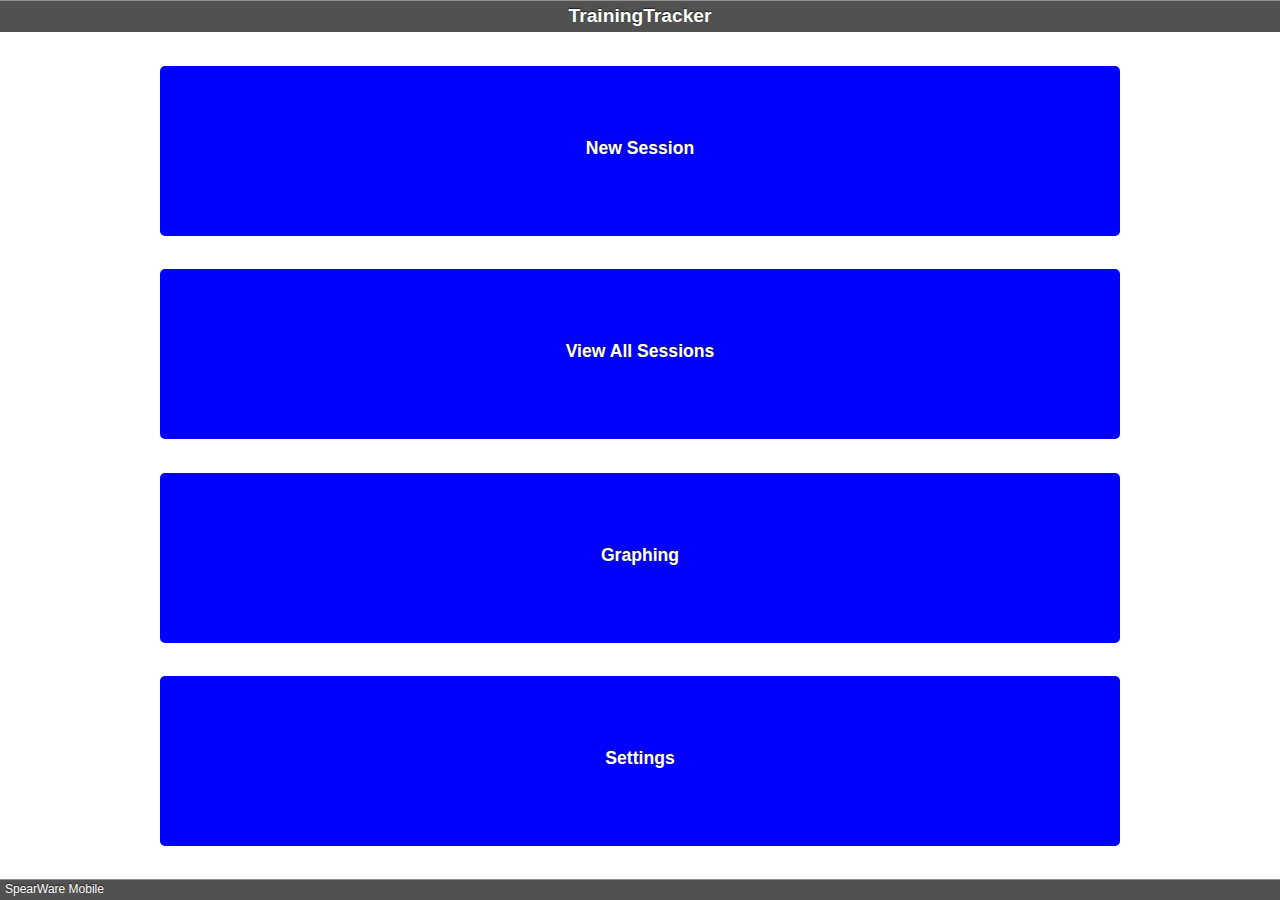
<file: assets/www/index.html>
<!DOCTYPE HTML>

<html>
  <head>
      <script type="text/javascript" charset="utf-8" src="cordova-1.8.1.js"></script>
	  <script type="text/javascript" charset="utf-8" src="functions.js"></script>
	  <script type="text/javascript" charset="utf-8">

		// Call onDeviceReady when PhoneGap is loaded.
		//
		// At this point, the document has loaded but phonegap has not.
		// When PhoneGap is loaded and talking with the native device,
		// it will call the event `deviceready`.
		// 
		document.addEventListener("deviceready", onDeviceReady, false);

		// PhoneGap is loaded and it is now safe to make calls PhoneGap methods
		//
		function onDeviceReady() {
			// Now safe to use the PhoneGap API
		}

      </script>

	  <link href="styles.css" rel="stylesheet" type="text/css">
  </head>
  <body onload="resizeElementHeight('contentholder')">
	<div id="container">
		<div id="header">
			<h1>TrainingTracker</h1>
		</div>
		<div id="contentholder">
			<div class="spacer"></div>
			<div class="menuButton">
			  <p class="menuButton"><a href="">New Session</a></p>
			</div>
			<div class="spacer"></div>
			<div class="menuButton">
			  <p class="menuButton"><a href="">View All Sessions</a></p>
			</div>
			<div class="spacer"></div>
			<div class="menuButton">
			  <p class="menuButton"><a href="">Graphing</a></p>
			</div>
			<div class="spacer"></div>
			<div class="menuButton">
			  <p class="menuButton"><a href="">Settings</a></p>
			</div>
			<div class="spacer"></div>
	</div>
	<div id="footer">
	<p>SpearWare Mobile</p>
	</div>
  </div>
    
 
  </body>
</html>
</file>
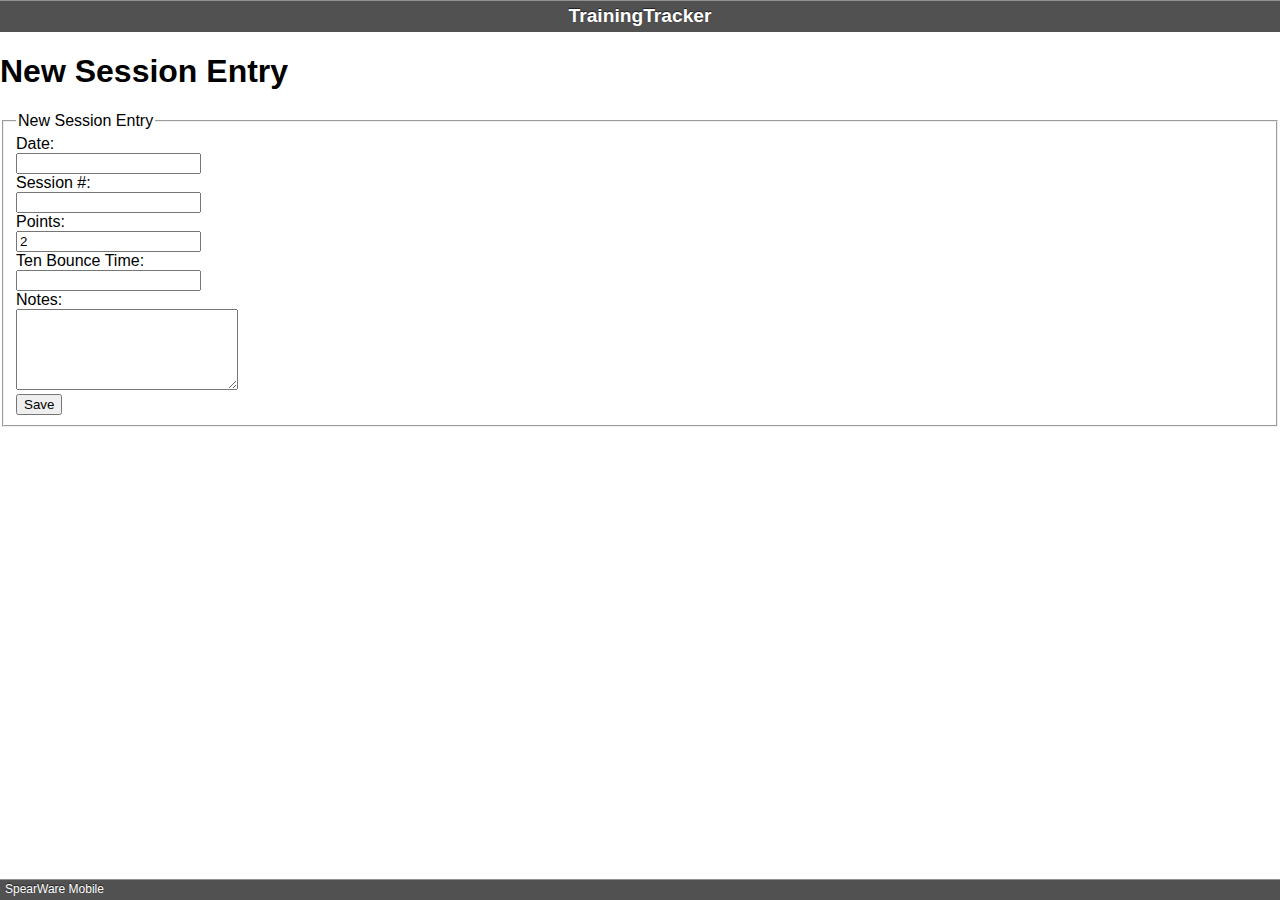
<file: assets/www/new_session.html>
<!DOCTYPE HTML>

<html>
  <head>
      <script type="text/javascript" charset="utf-8" src="cordova-1.8.1.js"></script>
	  <script type="text/javascript" charset="utf-8" src="functions.js"></script>
	  <script type="text/javascript" charset="utf-8" src="zepto.min.js"></script>
	  <script type="text/javascript" charset="utf-8">

		// Call onDeviceReady when PhoneGap is loaded.
		//
		// At this point, the document has loaded but phonegap has not.
		// When PhoneGap is loaded and talking with the native device,
		// it will call the event `deviceready`.
		// 
		document.addEventListener("deviceready", onDeviceReady, false);

		// PhoneGap is loaded and it is now safe to make calls PhoneGap methods
		//
		function onDeviceReady() {
			// Now safe to use the PhoneGap API
		}
		
		//function to validate positive floating numbers greater than 0
		function validatePositiveNum(num)
		{
			return num!="" && !isNaN(num) && num >= 0;
		}
		
		//function to validate form before submission
		function validateForm() {
			if (!validatePositiveNum(document.forms["frmNew"]["points"].value)) {
				alert("Points must be number greater than or equal to 0");
				return false;
			}
			if (isNaN(parseInt(document.forms["frmNew"]["session"].value))) {
				alert("Session must be number greater than or equal to 0");
				return false;
			}			
			return true;
		}

      </script>

	  <link href="styles.css" rel="stylesheet" type="text/css">
  </head>
  <body onload="resizeElementHeight('contentholder')">
	<div id="container">
		<div id="header">
			<h1>TrainingTracker</h1>
		</div>
		<div id="contentholder">
			<h1>New Session Entry</h1>
			<form name="frmNew" onsubmit="return validateForm()">
			<fieldset>
				<legend>New Session Entry</legend>
				<label for="datefield">Date:</label><br />
				<input type="text" name="datefield" /><br />
				<label for="session">Session #:</label><br />
				<input type="text" name="session" /><br />
				<label for="points">Points:</label><br />
				<input type="text" name="points" id="points" value="2"/><br />
				<label for="tenbounce">Ten Bounce Time:</label><br />
				<input type="text" name="tenbounce" /><br />
				<label for="notes">Notes:</label><br />
				<textarea cols="25" rows="5" name="notes"></textarea><br />
				<input type="submit" name="submitForm" value="Save" />
			</fieldset>
			</form>
		</div>
	<div id="footer">
	<p>SpearWare Mobile</p>
	</div>
  </div>
  </body>
</html>
</file>
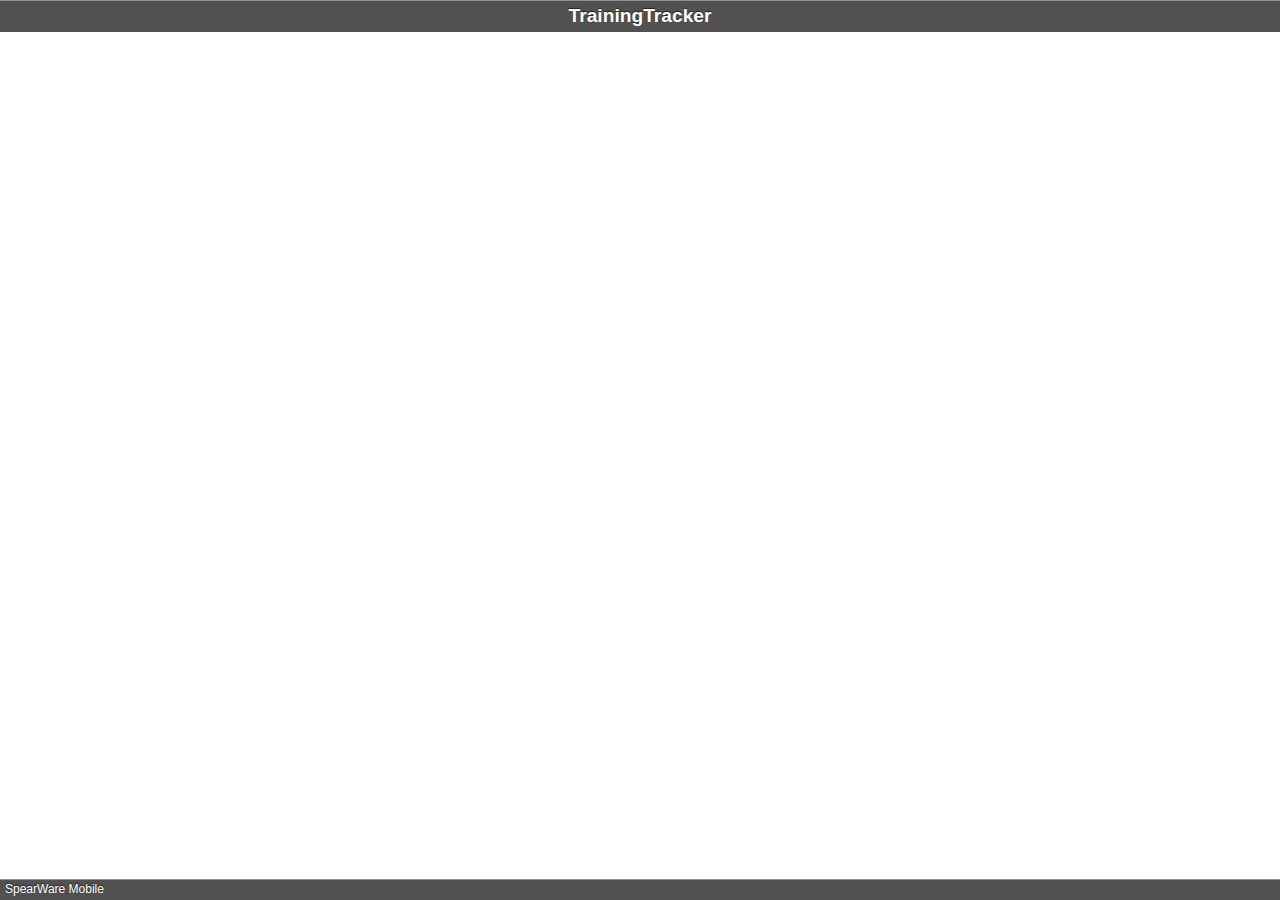
<file: assets/www/template.html>
<!DOCTYPE HTML>

<html>
  <head>
      <script type="text/javascript" charset="utf-8" src="cordova-1.8.1.js"></script>
	  <script type="text/javascript" charset="utf-8" src="functions.js"></script>
	  <script type="text/javascript" charset="utf-8">

		// Call onDeviceReady when PhoneGap is loaded.
		//
		// At this point, the document has loaded but phonegap has not.
		// When PhoneGap is loaded and talking with the native device,
		// it will call the event `deviceready`.
		// 
		document.addEventListener("deviceready", onDeviceReady, false);

		// PhoneGap is loaded and it is now safe to make calls PhoneGap methods
		//
		function onDeviceReady() {
			// Now safe to use the PhoneGap API
		}

      </script>

	  <link href="styles.css" rel="stylesheet" type="text/css">
  </head>
  <body onload="resizeElementHeight('contentholder')">
	<div id="container">
		<div id="header">
			<h1>TrainingTracker</h1>
		</div>
		<div id="contentholder">
			
		</div>
	<div id="footer">
	<p>SpearWare Mobile</p>
	</div>
  </div>
  </body>
</html>
</file>
<file: assets/www/styles.css>
body {
	font-family: Trebuchet-MS, sans-serif;
	background-color: white;
	padding: 0;
	margin: 0;
}

#container {
  width: 100%;
  margin: 0;
  /* url('img/white-hardwood-floor.jpg') no-repeat; */
}

#header {
	background-color: #515151;
	border-top: 1px solid #919192;
	height: 32px;
	left: 0px;
	position: fixed;
	top: 0px;
	width: 100%;
	margin-bottom:32px;
}

#header h1 {
	margin: 0;
	padding: 0;
	color: white;
	font-size: 1.2em;
	text-align: center;
	text-shadow: 0px -1px 1px #222222;
	padding-top: 4px;
}

#footer {
	background-color: #515151;
	border-top: 1px solid #919192;
	height: 20px;
	left: 0px;
	position: fixed;
	bottom: 0px;
	width: 100%;
}

#footer p {
	margin: 0;
	padding: 2px 5px;
	font-size: 0.75em;
	color: white;
	text-shadow: 0px -1px 1px #222222;
}

#contentholder {
	position: fixed;
	top: 32px;
	width: 100%;
	background-color: white;
	margin: 0;
	padding: 0;
}

div.spacer {
	margin: 0;
	padding: 0;
	height: 4%;
}

div.menuButton {
  background-color: blue;
  margin: 0 auto;
  width: 75%;
  height: 20%;
  padding: 0;
    -moz-border-radius: 5px;
    -webkit-border-radius: 5px;
    -khtml-border-radius: 5px;
    border-radius: 5px;
    /*zoom: 1;
  filter: alpha(opacity=75);
  opacity: 0.75;*/
}

p.menuButton {
  text-align: center;
  color: white;
  font-weight: 700;
  font-size: 1.1em;
  padding-top: 7.5%;
  margin: 0;
  text-shadow: 0px -1px 1px #222222;
}

.menuButton a:hover, a:visited, a:link {
  color:#FFF; 
  background:transparent;
  text-decoration:none; 
}
</file>
